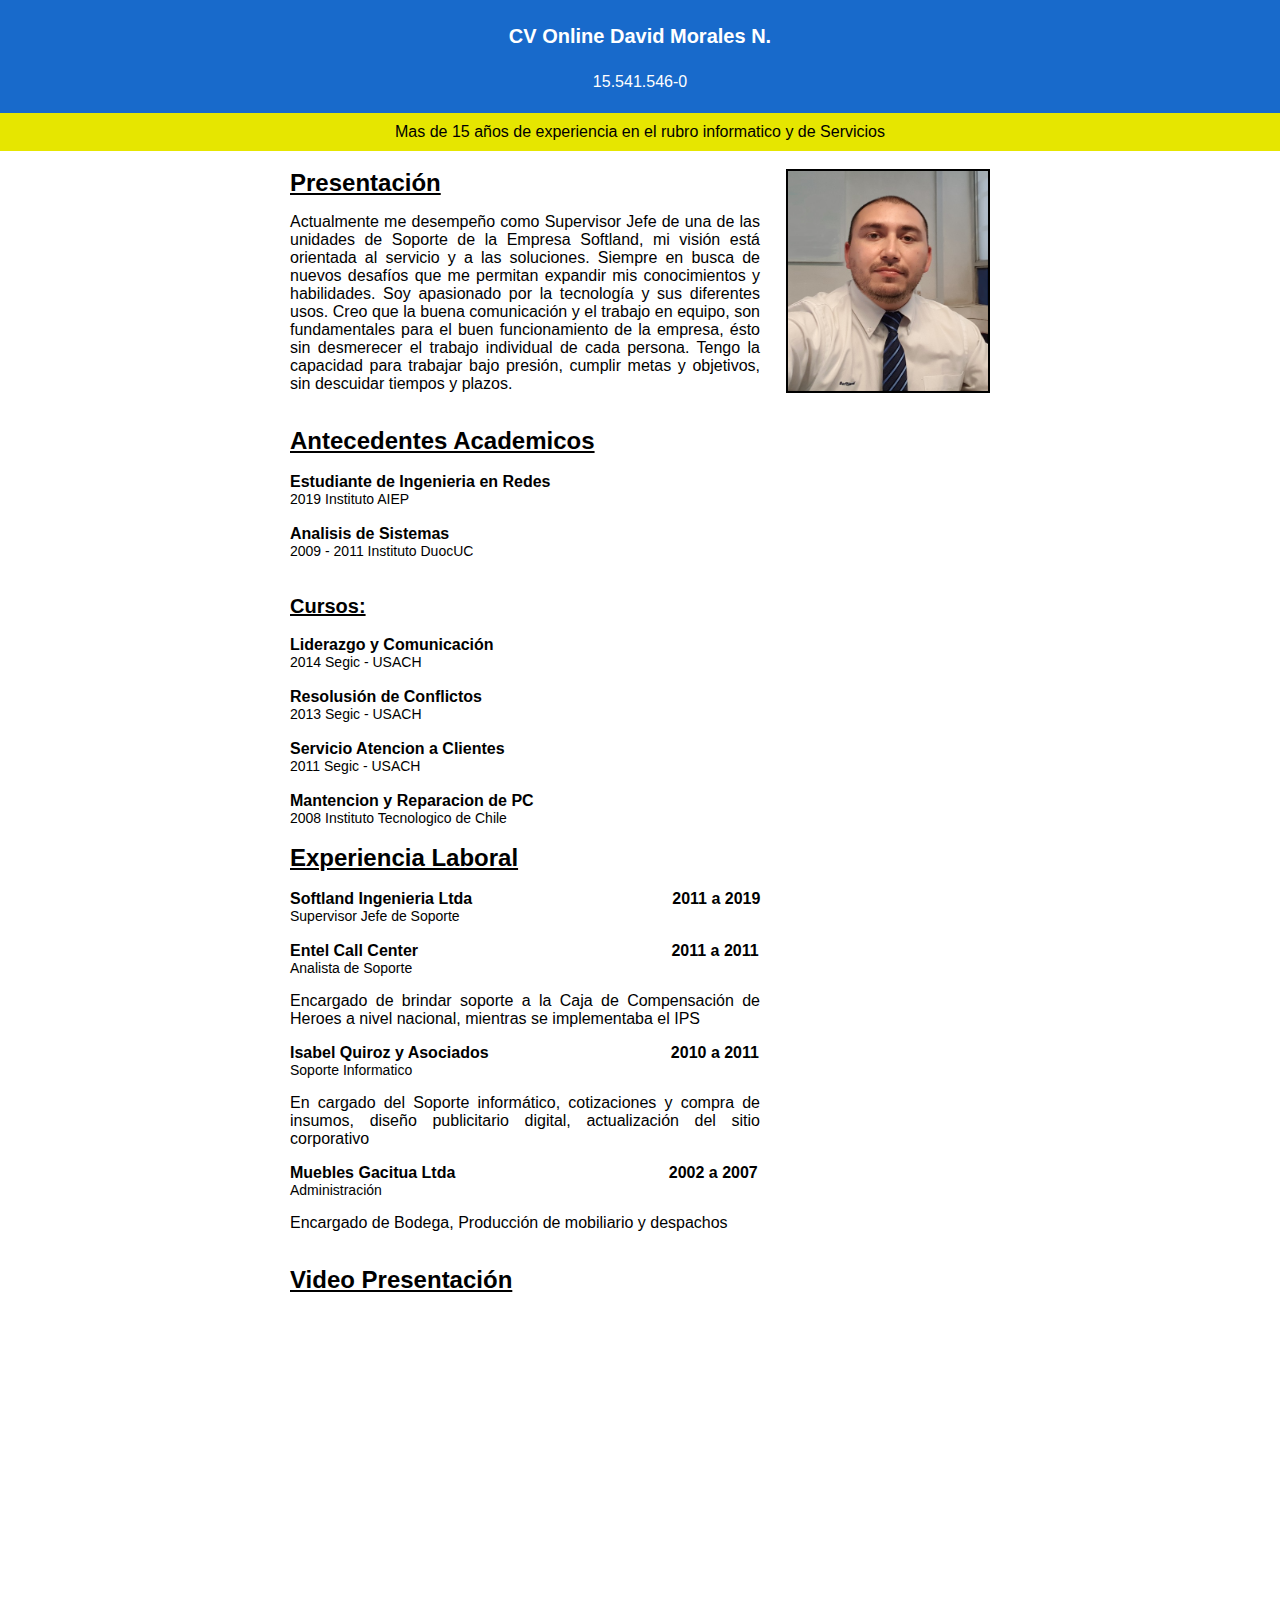
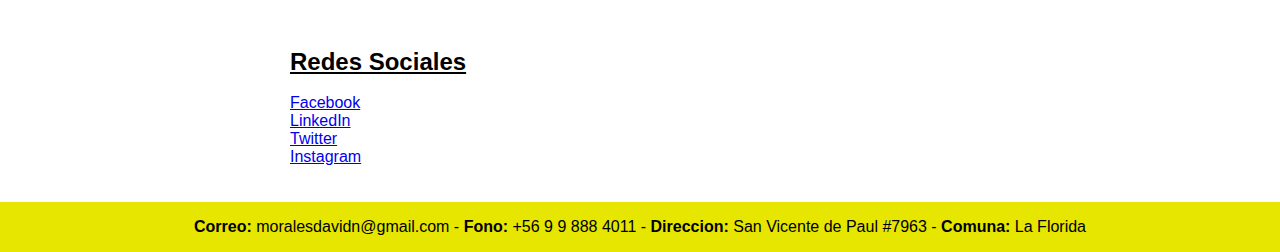
<file: Proyecto1/index.html>
<!DOCTYPE html>
<html>
	
	<head>
		<title>CV Online David Morales N.</title>
		<meta charset="utf-8">
	</head>
		
	<body style="font-family: Arial, helvetica, sans-serif; margin:0">
		<header style="background-color : #186ACB; color : white; padding: 12px;">
		
		<div style="width: 600px; margin: 0 auto 0 auto">
			<h1 style="width:600px;display: inline-block; font-size: 20px; text-align : center; font-weight : 600">CV Online David Morales N.</h1>
			<h1 style="width:600px;display: inline-block; font-size: 16px; text-align : center; font-weight : 300">15.541.546-0</h1>
		</div>
		</header>
			<div style="background-color : #e6e600;color:black; padding:10px; text-align:center;">Mas de 15 años de experiencia en el rubro 
			informatico y de Servicios</div>	
		
			<!--INICIO DE CONTENIDO-->
			<div style="width: 700px; margin: 0 auto 0 auto">
				<br>			
				<img src="img\foto_cv.jpg" width="200" height="220" border="2" align="right">	
				<div style="color:black; font-size: 24px; text-align:left-side;"><b><u>Presentación</u></b></div>
					<p style="width:470px; text-align: justify;">Actualmente me desempeño como Supervisor Jefe de una de las unidades de Soporte de la 
					Empresa Softland, mi visión está orientada al servicio y a las soluciones. Siempre en busca de nuevos desafíos 
					que me permitan expandir mis conocimientos y habilidades. Soy apasionado por la tecnología y sus diferentes usos. 
					Creo que la buena comunicación y el trabajo en equipo, son fundamentales para el buen funcionamiento de la empresa, 
					ésto sin desmerecer el trabajo individual de cada persona. Tengo la capacidad para trabajar bajo presión, cumplir metas 
					y objetivos, sin descuidar tiempos y plazos.</p>
					<br>
				<div style="color:black; font-size: 24px; text-align:left-side;"><b><u>Antecedentes Academicos</u></b></div>	
					<br>			
				<div style="color:black; text-align:left-side;"><b>Estudiante de Ingenieria en Redes</b></div>
					<div style="color:black; font-size: 14px; text-align:left-side;">2019 Instituto AIEP</div>
						<br>
				<div style="color:black; text-align:left-side;"><b>Analisis de Sistemas</b></div>
					<div style="color:black; font-size: 14px; text-align:left-side;">2009 - 2011 Instituto DuocUC</div>
						<br>	
							<br>
				<div style="color:black; font-size: 20px; text-align:left-side;"><b><u>Cursos:</u></b></div>
						<br>
				<div style="color:black; text-align:left-side;"><b>Liderazgo y Comunicación</b></div>
					<div style="color:black; font-size: 14px; text-align:left-side;">2014 Segic - USACH</div>
						<br>					
				<div style="color:black; text-align:left-side;"><b>Resolusión de Conflictos</b></div>
					<div style="color:black; font-size: 14px; text-align:left-side;">2013 Segic - USACH</div>
						<br>
				<div style="color:black; text-align:left-side;"><b>Servicio Atencion a Clientes</b></div>
					<div style="color:black; font-size: 14px; text-align:left-side;">2011 Segic - USACH</div>		
						<br>
				<div style="color:black; text-align:left-side;"><b>Mantencion y Reparacion de PC</b></div>
					<div style="color:black; font-size: 14px; text-align:left-side;">2008 Instituto Tecnologico de Chile</div>
						<br>	
						
				<!-- experiencia Laboral  -->
				<div style="color:black; font-size: 24px; text-align:left-side;"><b><u>Experiencia Laboral</u></b></div>
					<br>
				<div style="color:black; text-align:left-side;"><b>Softland Ingenieria Ltda&nbsp;&nbsp;&nbsp;&nbsp;&nbsp;&nbsp;&nbsp;&nbsp;&nbsp;&nbsp;
					&nbsp;&nbsp;&nbsp;&nbsp;&nbsp;&nbsp;&nbsp;&nbsp;&nbsp;&nbsp;&nbsp;&nbsp;&nbsp;&nbsp;&nbsp;&nbsp;&nbsp;&nbsp;&nbsp;&nbsp;&nbsp;&nbsp;&nbsp;
					&nbsp;&nbsp;&nbsp;&nbsp;&nbsp;&nbsp;&nbsp;&nbsp;&nbsp;&nbsp;2011 a 2019</b></div>
					<div style="color:black; font-size: 14px; text-align:left-side;">Supervisor Jefe de Soporte</div>
						<br>
				<div style="color:black; text-align:left-side;"><b>Entel Call Center&nbsp;&nbsp;&nbsp;&nbsp;&nbsp;&nbsp;&nbsp;&nbsp;&nbsp;&nbsp;&nbsp&nbsp;
					&nbsp;&nbsp;&nbsp;&nbsp;&nbsp;&nbsp;&nbsp;&nbsp;&nbsp;&nbsp;&nbsp;&nbsp;&nbsp;&nbsp;&nbsp;&nbsp;&nbsp;&nbsp;&nbsp;&nbsp;&nbsp;&nbsp;&nbsp;
					&nbsp;&nbsp;&nbsp;&nbsp;&nbsp;&nbsp;&nbsp;&nbsp;&nbsp;&nbsp;&nbsp;&nbsp&nbsp;&nbsp;&nbsp;&nbsp;&nbsp;&nbsp;&nbsp;&nbsp;2011 a 2011</b></div>
					<div style="color:black; font-size: 14px; text-align:left-side;">Analista de Soporte</div>
							<p style="width:470px; text-align: justify;">Encargado de brindar soporte a la Caja de Compensación de Heroes a nivel nacional, 
							mientras se implementaba el IPS<p/>
				<div style="color:black; text-align:left-side;"><b>Isabel Quiroz y Asociados&nbsp;&nbsp;&nbsp;&nbsp;&nbsp;&nbsp;&nbsp;&nbsp;&nbsp;&nbsp;&nbsp;
					&nbsp;&nbsp;&nbsp;&nbsp;&nbsp;&nbsp;&nbsp;&nbsp;&nbsp;&nbsp;&nbsp;&nbsp;&nbsp;&nbsp;&nbsp;&nbsp;&nbsp;&nbsp;&nbsp;&nbsp;&nbsp;&nbsp;&nbsp;
					&nbsp;&nbsp;&nbsp;&nbsp;&nbsp;2010 a 2011</b></div>
					<div style="color:black; font-size: 14px; text-align:left-side;">Soporte Informatico</div>
							<p style="width:470px; text-align: justify;">En cargado del Soporte informático, cotizaciones y compra de insumos, diseño 
							publicitario digital, actualización del sitio corporativo</p>
				<div style="color:black;text-align:left-side;"><b>Muebles Gacitua Ltda&nbsp;&nbsp;&nbsp;&nbsp;&nbsp;&nbsp;&nbsp;&nbsp;&nbsp;&nbsp;&nbsp;&nbsp;
					&nbsp;&nbsp;&nbsp;&nbsp;&nbsp;&nbsp;&nbsp;&nbsp;&nbsp;&nbsp;&nbsp;&nbsp;&nbsp;&nbsp;&nbsp;&nbsp;&nbsp;&nbsp;&nbsp;&nbsp;&nbsp;&nbsp;&nbsp;
					&nbsp;&nbsp;&nbsp;&nbsp;&nbsp;&nbsp;&nbsp;&nbsp;&nbsp;&nbsp;&nbsp;2002 a 2007</b></div>
					<div style="color:black; font-size: 14px; text-align:left-side;">Administración</div>
							<p style="width:470px; text-align: justify;">Encargado de Bodega, Producción de mobiliario y despachos</p>
							<br>

				<!-- video presentacion  -->
				<div style="color:black; font-size: 24px; text-align:left-side;"><b><u>Video Presentación</u></b></div>
					<br>
					<div style="padding-left:0px;"><iframe width="400" height="300" align="center" src="https://www.youtube.com/embed/kXX5Iw4_9V8" frameborder="0" 
					allow="accelerometer; autoplay; encrypted-media; gyroscope; picture-in-picture ; allowfullscreen;"></iframe></div>
						<br>
							<br>
			
				<!-- link directos a redes sociales  -->
				<div style="color:black; font-size: 24px; text-align:left-side;"><b><u>Redes Sociales</u></b></div>
					<br>		
						<a href="https://www.facebook.com/mongolin">Facebook</a>
					<br>
						<a href="https://www.linkedin.com/in/david-morales-495629198/">LinkedIn</a>
					<br>
						<a href="https://twitter.com/Damoralesn">Twitter</a>
					<br>
						<a href="https://www.instagram.com/davidmoralesn/">Instagram</a>
		
					<br>
						<br>
							<br>
		
		<!--FIN DE CONTENIDO-->
		</div>
		
	</body>

	
	
	<footer>
				<!-- resaltar datos de contacto  -->
				<div style="background-color : #e6e600;color:black; padding:16px; text-align:center;"><b>Correo:</b> moralesdavidn@gmail.com    - <b>Fono:</b> +56 9 9 888 4011    - <b>Direccion: </b> San Vicente de Paul #7963    - <b>Comuna:</b> La Florida</div>
	</footer>

</html>
</file>
